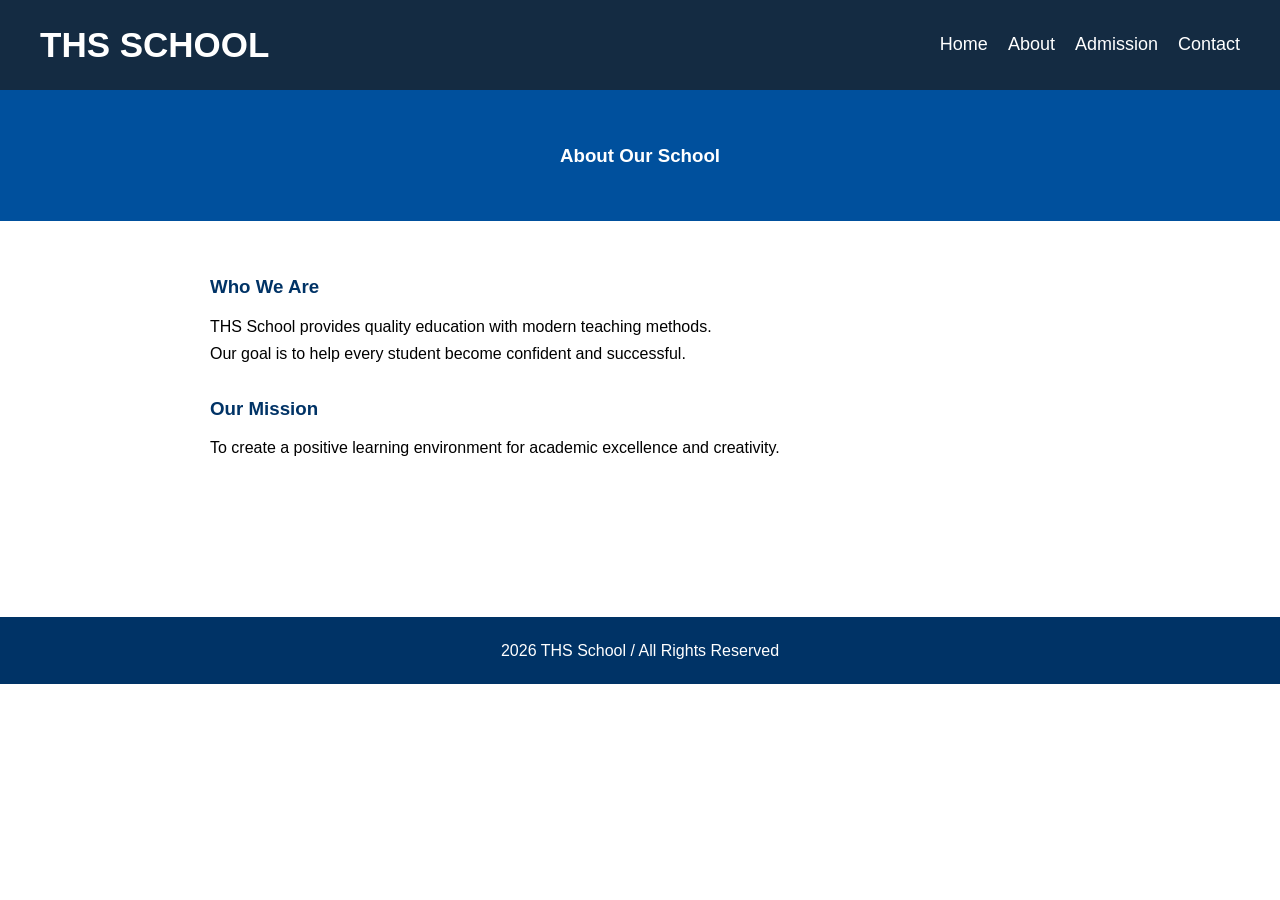
<file: about.html>
<!DOCTYPE html>
<html lang="en">
<head>
    <meta charset="UTF-8">
    <meta name="viewport" content="width=device-width, initial-scale=1.0">
    <title>About Page</title>
    <link rel="stylesheet" href="style.css">
</head>
<body>
    <header>
        <nav class="navbar">
            <h1 class="logo">THS SCHOOL</h1>
            <ul class="nav-links">
                <li><a href="index.html">Home</a></li>
                <li><a href="about.html">About</a></li>
                <li><a href="admission.html">Admission</a></li>
                <li><a href="contact.html">Contact</a></li>
            </ul>
        </nav>
     </header>

     <section class="page-banner">
        <h3>About Our School</h3>
     </section>

     <section class="content">
        <h3>Who We Are</h3>

        <p>THS School provides quality education with modern teaching methods.<br>
            Our goal is to help every student become confident and successful.
        </p>

        <h3>Our Mission</h3>
        <p>
            To create a positive learning environment for academic excellence and creativity.
        </p>
     </section>

     <footer>
        <p> 2026 THS School / All Rights Reserved</p>
     </footer>
    
</body>
</html>
</file>
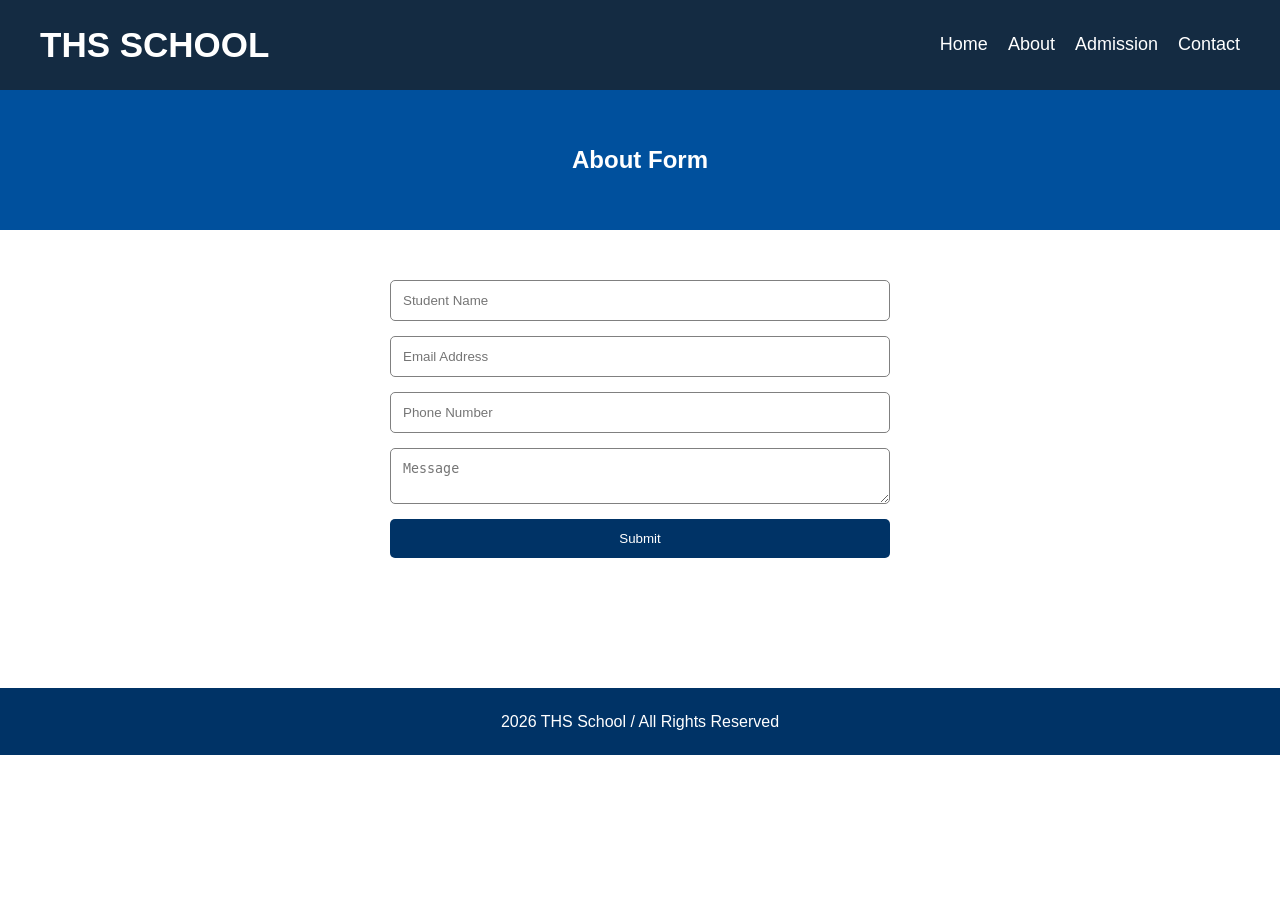
<file: admission.html>
<!DOCTYPE html>
<html lang="en">
<head>
    <meta charset="UTF-8">
    <meta name="viewport" content="width=device-width, initial-scale=1.0">
    <title>Admission Page</title>
    <link rel="stylesheet" href="style.css">
</head>
<body>
    <header>
        <nav class="navbar">
            <h1 class="logo">THS SCHOOL</h1>
            <ul class="nav-links">
                <li><a href="index.html">Home</a></li>
                <li><a href="about.html">About</a></li>
                <li><a href="admission.html">Admission</a></li>
                <li><a href="contact.html">Contact</a></li>
            </ul>
        </nav>
     </header>

     <section class="page-banner">
        <h2>About Form</h2>
     </section>

     <section class="form-section">
        <form>
            <input type="text" placeholder="Student Name" required>

            <input type="email" placeholder="Email Address" required> 
             
            <input type="tel" placeholder="Phone Number" required>

            <textarea placeholder="Message"></textarea>

            <button type="submit">Submit</button>
               </form>
     </section>
     <footer>
        <p> 2026 THS School / All Rights Reserved</p>
     </footer>
</body>
</html>
</file>
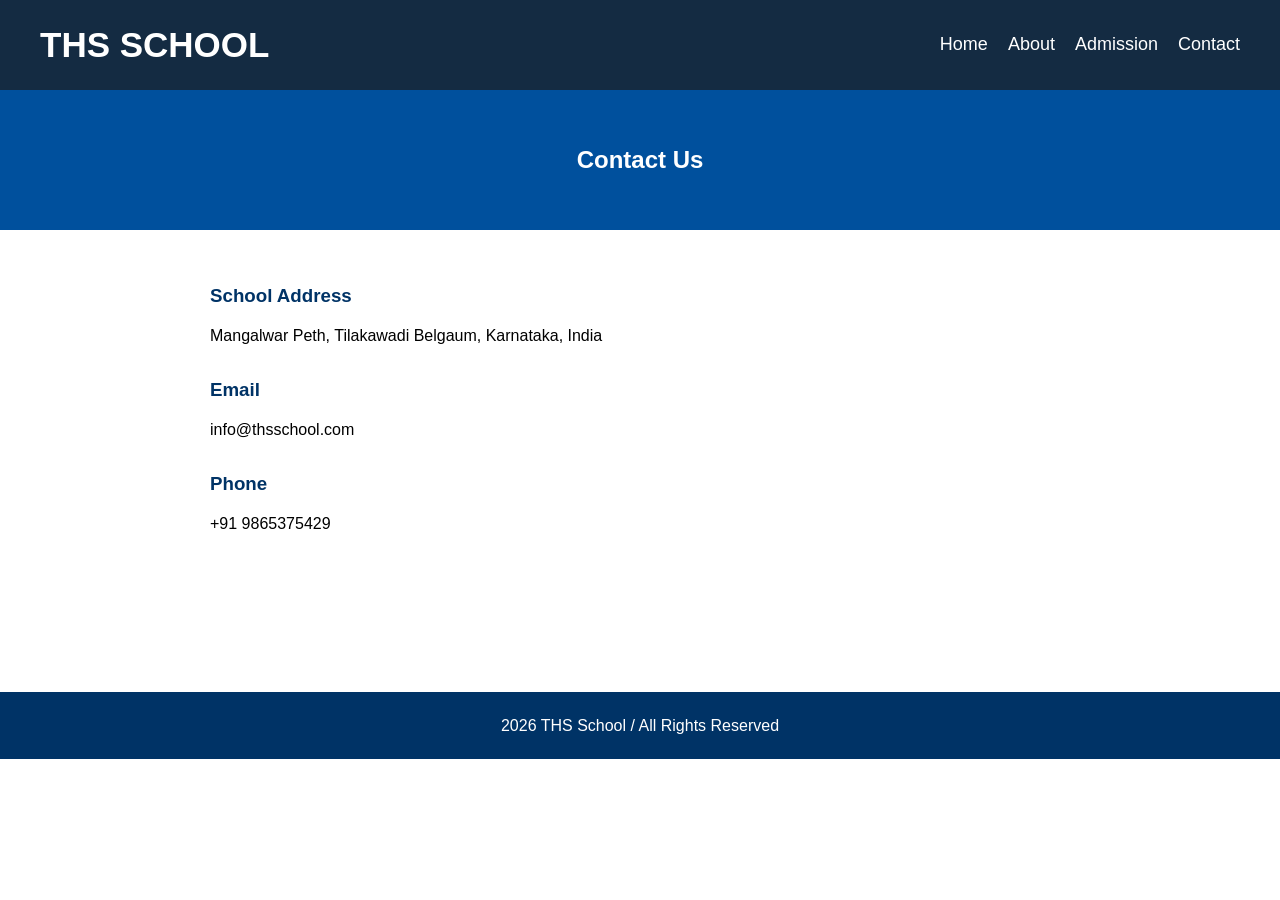
<file: contact.html>
<!DOCTYPE html>
<html lang="en">
<head>
    <meta charset="UTF-8">
    <meta name="viewport" content="width=device-width, initial-scale=1.0">
    <title>Contact Page</title>
    <link rel="stylesheet" href="style.css">
</head>
<body>
    <header>
        <nav class="navbar">
            <h1 class="logo">THS SCHOOL</h1>
            <ul class="nav-links">
                <li><a href="index.html">Home</a></li>
                <li><a href="about.html">About</a></li>
                <li><a href="admission.html">Admission</a></li>
                <li><a href="contact.html">Contact</a></li>
            </ul>
        </nav>
     </header>

     <section class="page-banner">
        <h2>Contact Us</h2>
     </section>

     <section class="content">
        <h3>School Address</h3>
        <p>Mangalwar Peth, Tilakawadi Belgaum, Karnataka, India</p>

        <h3>Email</h3>

        <p>info@thsschool.com</p>
        <h3>Phone</h3>
        <p>+91 9865375429</p>
     </section>

     <footer>
        <p> 2026 THS School / All Rights Reserved</p>
     </footer>

</body>
</html>
</file>
<file: style.css>
*{
    margin: 0;
    padding: 0;
    box-sizing: border-box;
}

body{
    font-family: Arial, Helvetica, sans-serif;
    line-height: 1.7;
}

/*navbar*/
.navbar{
    position: sticky;
    top: 0;
    background-color: #142b42;
    color: white;
    display: flex;
    justify-content: space-between;
    align-items: center;
    padding: 15px 40px;
}

.logo{
    font-size: 35px;
}

.nav-links{
    list-style: none;
    display: flex;
}

.nav-links li{
    margin-left: 20px;
}

.nav-links a{
    color: white;
    text-decoration: none;
    font-size: 18px;
}

.nav-links a:hover{
    color: yellow;
}

.hero{
    height: 90vh;
    background-image: url("https://t4.ftcdn.net/jpg/15/12/04/11/360_F_1512041110_c0NFJDcHLmUJiwfDowzcKUgsPALmbjdD.jpg");
    background-size: cover;
    background-position: center;
    display: flex;
    justify-content: center;
    align-items: center;
    text-align: center;
}


.hero-text{
    background: rgba(0,0,0,0.6);
    color: white;
    padding: 40px;
    border-radius: 10px;
}

.hero-text h2{
    font-size: 45px;
    margin-bottom: 20px;;
}

.btn{
    display: inline-block;
    background: orange;
    color: white;
    padding: 12px 25px;
    margin-top: 20px;
    text-decoration: none;
    border-radius: 5px;
}

.btn:hover{
    background: darkorange;
}


.facilities{
    padding: 60px 20px;
    text-align: center;
}

.cards{
    display: flex;
    justify-content: center;
    gap: 20px;
    flex-wrap: wrap;
    margin-top: 30px;
}

.card{
    width: 300px;
    background: #f4f4f4;
    border-radius: 10px;
    overflow: hidden;
    transition: 0.3s;
}

.card:hover{
    transform: translateY(-10px);
    box-shadow: 2px 2px 2px grey;
}

.card img{
    width: 100%;
    height: 200px;
    object-fit: cover;
}

.card h3{
    margin: 15px 0;
}

.card p{
    padding: 0 15px 20px;
}

.page-banner{
    background: #00509d;
    color: white;
    text-align: center;
    padding: 50px;
}

.content{
    padding: 50px 20px;
    max-width: 900px;
    margin: auto;
}

.content h3{
    margin-bottom: 10px;
    color: #003366;
}

.content p{
    margin-bottom: 25px;
}

.form-section{
    padding: 50px 20px;
}

form{
    max-width: 500px;
    margin: auto;
    display: flex;
    flex-direction: column;
}

form input,form textarea{
    padding: 12px;
    margin-bottom: 15px;
    border: 1px solid grey;
    border-radius: 5px;
}

form button{
    padding: 12px;
    background: #003366;
    color: white;
    border: none;
    cursor: pointer;
    border-radius: 5px;
}

form button:hover{
    background: #00509d;
}

footer{
    background: #003366;
    color: white;
    text-align: center;
    padding: 20px;
    margin-top: 80px;
}

@media(max-width: 768px) {
    .navbar{
        flex-direction: column;
    }
    .nav-links{
        flex-direction: column;
    }
    .hero-text h2{
        font-size: 30px;
    }
}
</file>
